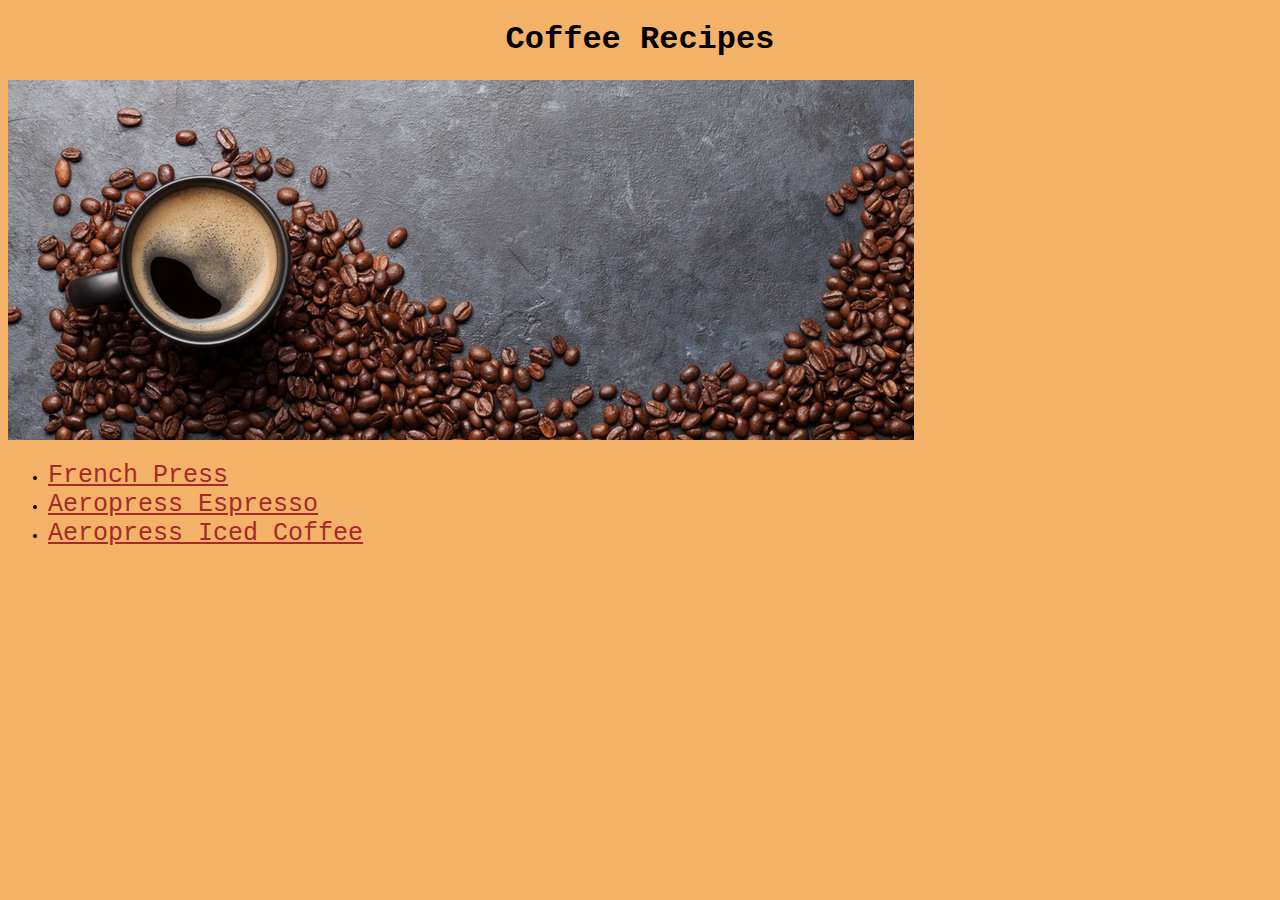
<file: index.html>
<!DOCTYPE html>

<html lang="en">
    <head>
        <meta charset="utf-8">
        <title>Recipes</title>
        <link rel="stylesheet" href="styles.css">
    </head>

    <body>
      <h1>Coffee Recipes</h1>  

      <img src="./img/indeximage.jpg" alt="a coffee cup next to coffee beans">

      <ul>
        <li><a class="recipe-link" href="recipes/frenchpress.html">French Press</a></li>
        <li><a class="recipe-link" href="recipes/aeropressespresso.html">Aeropress Espresso</a></li>
        <li><a class="recipe-link" href="recipes/aeropressiced.html">Aeropress Iced Coffee</a></li>
      </ul>
    </body>
</html>
</file>
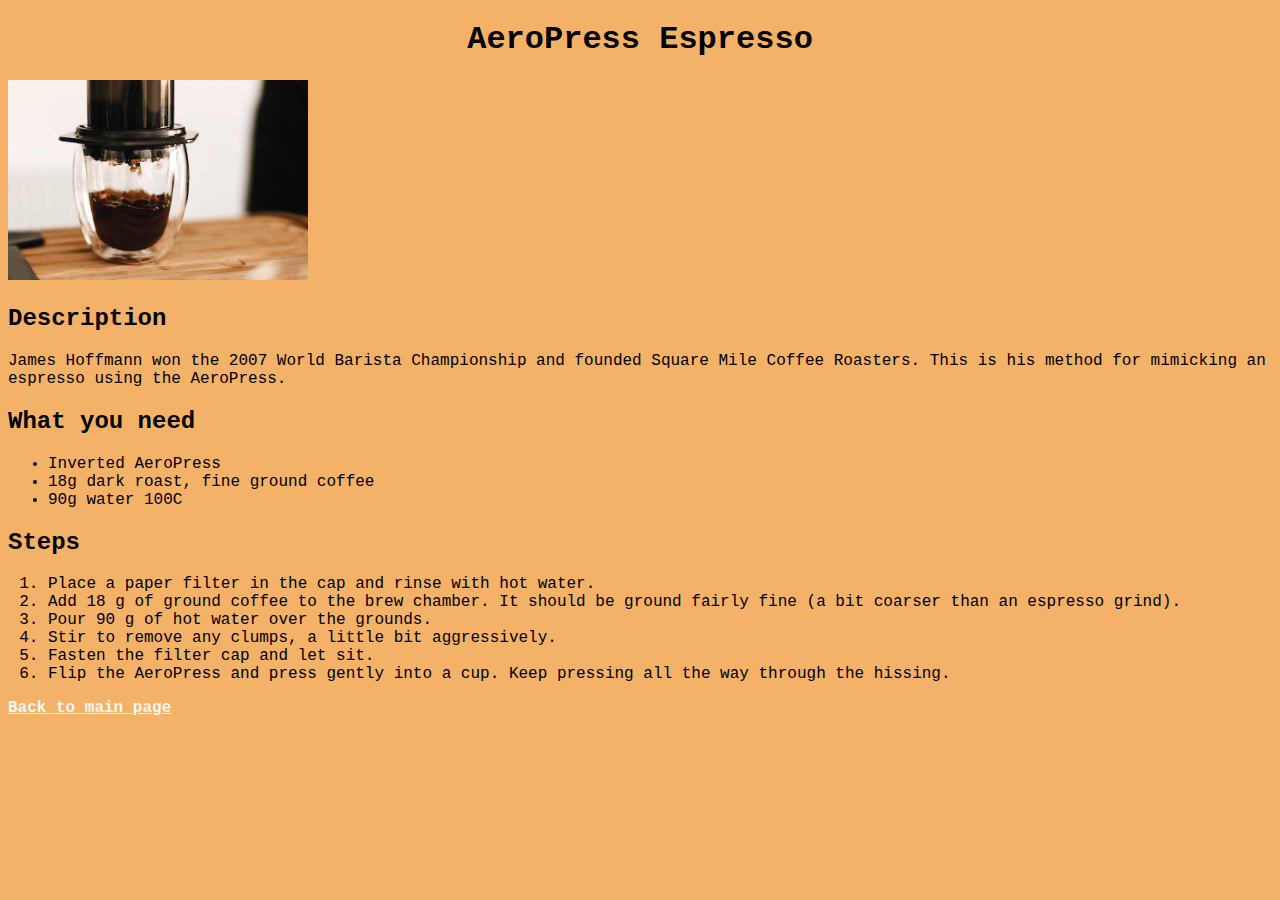
<file: recipes/aeropressespresso.html>
<!DOCTYPE html>
<html lang="en">
<head>
    <meta charset="UTF-8">
    <title>Recipes</title>
    <link rel="stylesheet" href="../styles.css">
</head>
<body>
    <h1>AeroPress Espresso</h1>

    <img class="recipe-img" src="../img/aeropressespresso.jpg" alt="aeropress making espresso">

    <h2>Description</h2>
    <p>James Hoffmann won the 2007 World Barista Championship and founded Square Mile Coffee Roasters. This is his method for mimicking an espresso using the AeroPress.</p>

    <h2>What you need</h2>
    <ul>
        <li>Inverted AeroPress</li>
        <li>18g dark roast, fine ground coffee</li>
        <li>90g water 100C</li>
    </ul>

    <h2>Steps</h2>
    <ol>
        <li>Place a paper filter in the cap and rinse with hot water.</li>
        <li>Add 18 g of ground coffee to the brew chamber. It should be ground fairly fine (a bit coarser than an espresso grind).</li>
        <li>Pour 90 g of hot water over the grounds.</li>
        <li>Stir to remove any clumps, a little bit aggressively.</li>
        <li>Fasten the filter cap and let sit.</li>
        <li>Flip the AeroPress and press gently into a cup. Keep pressing all the way through the hissing.</li>
    </ol>

    <a class="back-link" href="..">Back to main page</a>
</body>
</html>
</file>
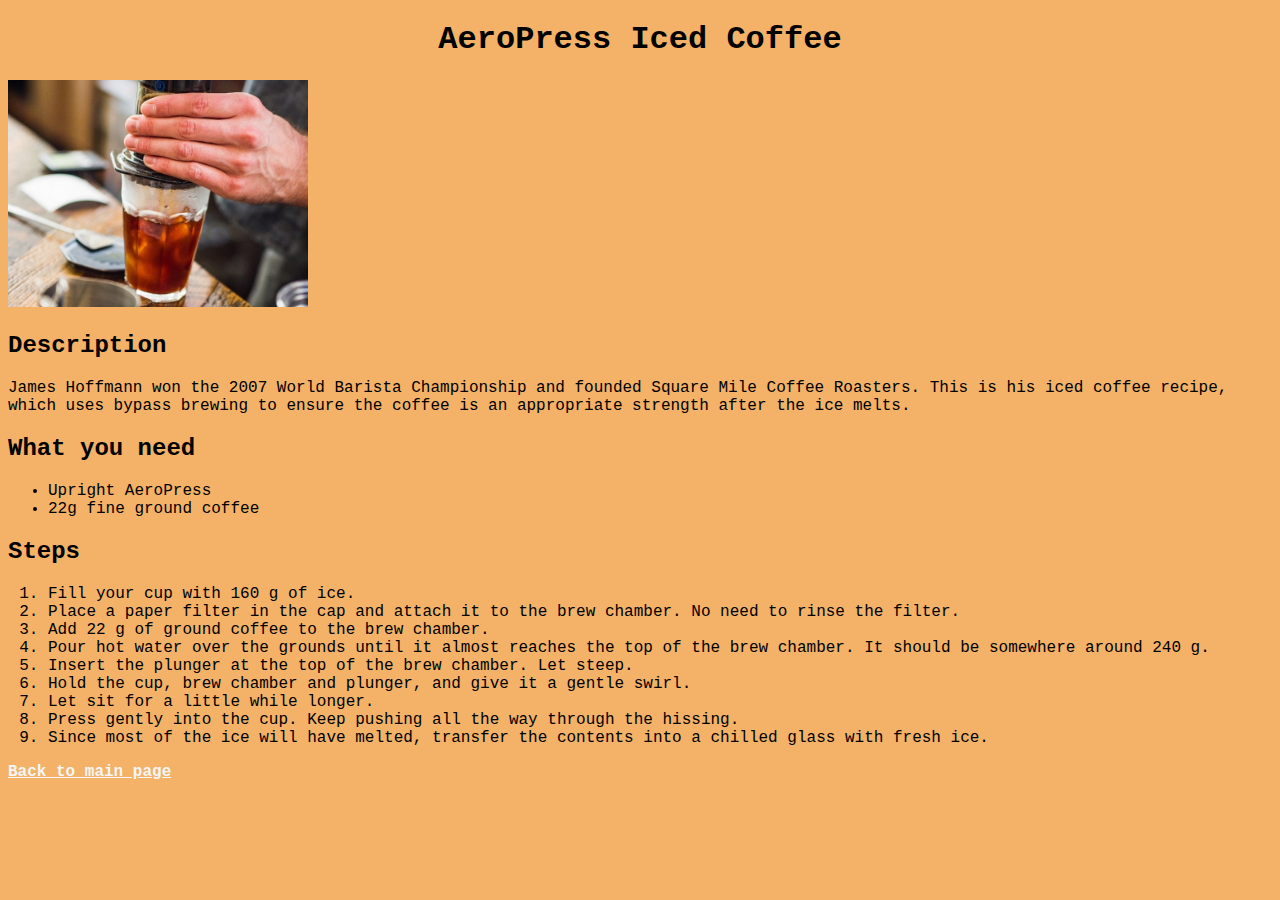
<file: recipes/aeropressiced.html>
<!DOCTYPE html>
<html lang="en">
<head>
    <meta charset="UTF-8">
    <title>Recipes</title>
    <link rel="stylesheet" href="../styles.css">
</head>
<body>
    <h1>AeroPress Iced Coffee</h1>

    <img class="recipe-img" src="../img/aeropressiced.jpg" alt="an iced coffee">

    <h2>Description</h2>
    <p>James Hoffmann won the 2007 World Barista Championship and founded Square Mile Coffee Roasters. This is his iced coffee recipe, which uses bypass brewing to ensure the coffee is an appropriate strength after the ice melts.</p>

    <h2>What you need</h2>
    <ul>
        <li>Upright AeroPress</li>
        <li>22g fine ground coffee</li>
    </ul>
    
    <h2>Steps</h2>
    <ol>
        <li>Fill your cup with 160 g of ice.</li>
        <li>Place a paper filter in the cap and attach it to the brew chamber. No need to rinse the filter.</li>
        <li>Add 22 g of ground coffee to the brew chamber.</li>
        <li>Pour hot water over the grounds until it almost reaches the top of the brew chamber. It should be somewhere around 240 g.</li>
        <li>Insert the plunger at the top of the brew chamber. Let steep.</li>
        <li>Hold the cup, brew chamber and plunger, and give it a gentle swirl.</li>
        <li>Let sit for a little while longer.</li>
        <li>Press gently into the cup. Keep pushing all the way through the hissing.</li>
        <li>Since most of the ice will have melted, transfer the contents into a chilled glass with fresh ice.</li>
    </ol>

    <a class="back-link" href="..">Back to main page</a>
</body>
</html>
</file>
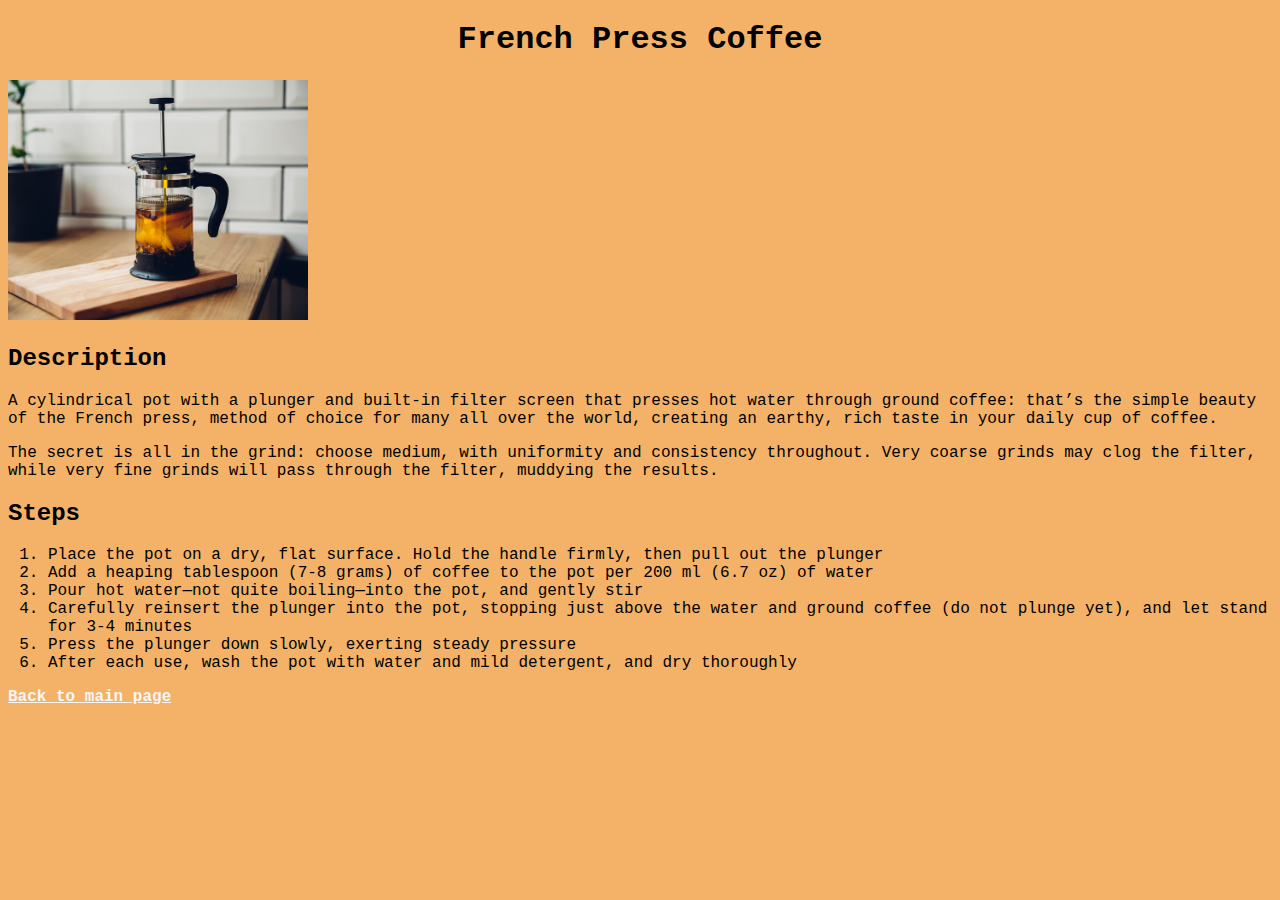
<file: recipes/frenchpress.html>
<!DOCTYPE html>

<html lang="en">
    <head>
        <meta charset="utf-8">
        <title>Recipes</title>
        <link rel="stylesheet" href="../styles.css">
    </head>

    <body>
      <h1>French Press Coffee</h1> 

      <img class="recipe-img" src="../img/frenchpress.png" alt="french press">

      <h2>Description</h2>
      <p>A cylindrical pot with a plunger and built-in filter screen that presses hot water through ground coffee: that’s the simple beauty of the French press, method of choice for many all over the world, creating an earthy, rich taste in your daily cup of coffee.
      </p>
      <p>The secret is all in the grind: choose medium, with uniformity and consistency throughout.  Very coarse grinds may clog the filter, while very fine grinds will pass through the filter, muddying the results.</p>

      <h2>Steps</h2>
      <ol>
        <li>Place the pot on a dry, flat surface. Hold the handle firmly, then pull out the plunger</li>
        <li>Add a heaping tablespoon (7-8 grams) of coffee to the pot per 200 ml (6.7 oz) of water</li>
        <li>Pour hot water—not quite boiling—into the pot, and gently stir</li>
        <li>Carefully reinsert the plunger into the pot, stopping just above the water and ground coffee (do not plunge yet), and let stand for 3-4 minutes </li>
        <li>Press the plunger down slowly, exerting steady pressure</li>
        <li>After each use, wash the pot with water and mild detergent, and dry thoroughly</li>
      </ol>

      <a class="back-link" href="..">Back to main page</a>
    </body>
</html>
</file>
<file: styles.css>
* {
    background-color: rgb(243, 178, 103);
    font-family: "Courier New", monospace;
}

h1 {
    text-align: center;
}

.recipe-link, .back-link {
    color: brown;
}

.recipe-link {
    font-size: 25px;
}

.back-link {
    color: whitesmoke;
    font-weight: bold;
}

.recipe-img {
    width: 300px;
    height:auto;
}
</file>
